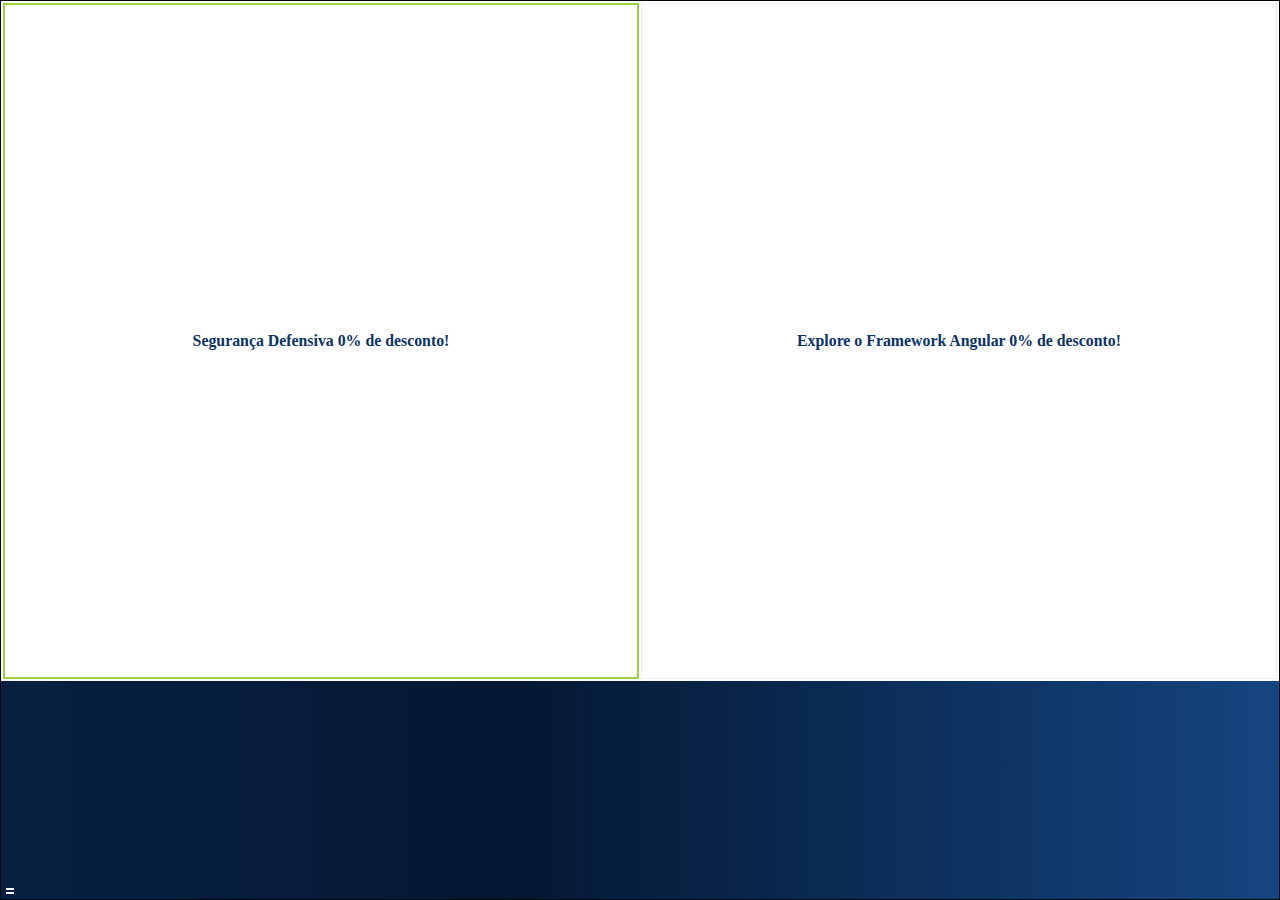
<file: src/main/imagem/Fundo Um Coração Feito De Madeira Em Circular Na Marcenaria Adoro Madeira, Madeira, Carpinteiro, Coração Imagem de plano de fundo para download gratuito_files/imp-delivery.html>
<!DOCTYPE html>
<!-- saved from url=(0638)https://ash.creativecdn.com/imp-delivery?tk=[base64]&curl=https%3A%2F%2Fus.creativecdn.com%2Fclicks%3F%7BEXTRA_CLICK_PARAMS%7D&tdc=ash -->
<html><head><meta http-equiv="Content-Type" content="text/html; charset=UTF-8">
	<title>RTB House</title>
	
	<meta name="viewport" content="width=device-width,height=device-height,initial-scale=1">
	<meta name="author" content="RTB House">
	<link rel="icon" href="https://statics.creativecdn.com/img/favicon.png">
		<link rel="stylesheet" href="./css2">
	<style>.banner{font-family:Inter}</style>

	<link rel="stylesheet" href="./total.css">
</head>
<body ondragstart="return false">
	<div style="position:absolute;width:100%;height:100%" id="moat-wrapper">
		<div style="position:absolute;width:100%;height:100%;opacity:0;overflow:hidden"><script src="./t2zns4s97xhycbba5fdg.js.download" data-imp-tag-url-vbl-non-measurable="https://us.creativecdn.com/imp-tags?tk=[base64]" data-imp-tag-url-vbl-measurable="https://us.creativecdn.com/imp-tags?tk=[base64]" data-imp-tag-url-vbl-viewable="https://us.creativecdn.com/imp-tags?tk=[base64]"></script>
</div>
		<script>
			var DATA={
				animationTimeLimit:+'30000',
				board:{"identifier":"rtb_default_url_ugzTsVam9aRPZJHPBgGK","prevPrice":null,"images":[],"customProperties":{},"price":null,"name":"default_url","fullName":"default_url","description":"","category":{"identifier":"SPECIAL_DEFAULT_URL_ugzTsVam9aRPZJHPBgGK","name":"SPECIAL_DEFAULT_URL"},"choosingPhase":null,"url":"https:\/\/us.creativecdn.com\/clicks?tk=[base64]","thumbs":[]},
				imagesPath:'https://statics.creativecdn.com/af0f7e3670dc2592eb0006573e42a111/d6b9c6563d5555ca86d8c63e5681bd15packd2ae1a276b91b117b5a059d712a47897/main/images/',
				logo:{"identifier":"rtb_default_url_ugzTsVam9aRPZJHPBgGK","prevPrice":null,"images":[],"customProperties":{},"price":null,"name":"default_url","fullName":"default_url","description":"","category":{"identifier":"SPECIAL_DEFAULT_URL_ugzTsVam9aRPZJHPBgGK","name":"SPECIAL_DEFAULT_URL"},"choosingPhase":null,"url":"https:\/\/us.creativecdn.com\/clicks?tk=[base64]","thumbs":[]},
				offers:[{"identifier":"formacao-seguranca-defensiva","prevPrice":null,"images":[{"name":null,"thumbs":[{"width":128,"url":"https:\/\/ash.creativecdn.com\/images?id=66bc4e8a00c22a5171e58c6238ad7e3e8396057e&w=128&h=128&o=formacao-seguranca-defensiva&fid=OiIKV8DdRsC6DWlZuu25&f=3","height":128}]}],"customProperties":{},"price":1.0,"name":"Segurança Defensiva 0% de desc...","fullName":"Segurança Defensiva 0% de desconto!","description":"","category":{"identifier":"7f3f11f5478a9e233c7c8cac100e2bfaec97f4b5","name":"DevOps"},"choosingPhase":"avoidBoughtOffers","url":"https:\/\/us.creativecdn.com\/clicks?tk=[base64]","thumbs":[{"width":128,"url":"https:\/\/ash.creativecdn.com\/images?id=66bc4e8a00c22a5171e58c6238ad7e3e8396057e&w=128&h=128&o=formacao-seguranca-defensiva&fid=OiIKV8DdRsC6DWlZuu25&f=3","height":128}]},{"identifier":"formacao-angular-14","prevPrice":null,"images":[{"name":null,"thumbs":[{"width":128,"url":"https:\/\/ash.creativecdn.com\/images?id=1140944943605dac1da4c1cad8bc2fee386cde4d&w=128&h=128&o=formacao-angular-14&fid=OiIKV8DdRsC6DWlZuu25&f=3","height":128}]}],"customProperties":{},"price":1.0,"name":"Explore o Framework Angular 0%...","fullName":"Explore o Framework Angular 0% de desconto!","description":"","category":{"identifier":"6319621270065df2076d59ecc28d7681834cf630","name":"Front-end"},"choosingPhase":"avoidBoughtOffers","url":"https:\/\/us.creativecdn.com\/clicks?tk=[base64]","thumbs":[{"width":128,"url":"https:\/\/ash.creativecdn.com\/images?id=1140944943605dac1da4c1cad8bc2fee386cde4d&w=128&h=128&o=formacao-angular-14&fid=OiIKV8DdRsC6DWlZuu25&f=3","height":128}]}],
				renderingOptions:{"slides-on":"false","slides":"1","button-on":"false","grid":"2x1=1x1*2","animation":"jumping-frame"}
			};
		</script>
		<script>
	var SWAP={
	};
	

</script>
		<script>
var PROMO={
	"board_options": {
		"interval": 4000,
		"numberOfViews": 1,
		"showTime": 3000,
		"startDelay": 1000
	},
	"logo_options": {
		"keepRegularLogo": true,
		"promobandLogo": false,
		"promobandSlogan": false,
		"showTime": 3000
	},
	"video_options": {
		"audio": false,
		"cover": false,
		"interval": 4000,
		"numberOfViews": 1,
		"showTime": 3000,
		"startDelay": 1000
	}
};
</script>
		<div class="banner wrap banner--horizontal banner--size-s banner--728x90 banner--ready">
	<div class="banner__border">
		<div class="logo" style="flex: 0 0 24.2424%;">

	<a class="optout" href="https://optout.rtbhouse.com/?utm_source=optout_icon&amp;oot=nQWf05sM9WIQvQMIFu9qWML0PCxxDelwvpd2gbHkbwwPP60RFrzSUcfnpfhDGd_wKKBV1Y-ic4kEx4EXThHx4S4R77ClL9q2C8UKj1SGBxs&amp;dsa_show=0&amp;dsa_behalf=AOVS+Sistemas+de+Inform%C3%A1tica+S.A" target="_blank">
	<svg class="optout__image" xmlns="http://www.w3.org/2000/svg" height="6" width="52" fill="#fff"><path d="M0 4h8v2H0zm0-4h8v2H0zm14.419 5.85l-1.402-2.239c.692-.111 1.36-.667 1.36-1.675 0-1.06-.744-1.786-1.873-1.786H10v5.7h1V3.722h1l1.256 2.128zm-2.043-3.008H11V1.03h1.376c.564 0 .974.35.974.897 0 .555-.41.915-.974.915zM17.38 5.85V1.03h1.727V.15h-4.453v.88h1.726v4.82zm5.174 0c1.077 0 1.658-.658 1.658-1.546 0-.693-.487-1.3-1.102-1.394.53-.111.991-.598.991-1.308C24.1.8 23.528.15 22.477.15h-2.804v5.7zM22.28 2.5h-1.607V1.03h1.607c.504 0 .795.317.795.735 0 .436-.29.735-.795.735zm.043 2.47h-1.65V3.38h1.65c.564 0 .863.368.863.795 0 .496-.325.795-.863.795zm8.09.876V.145h-.71v2.453H26.37V.145h-.71v5.7h.71V3.23h3.332v2.615zm3.685.103c1.684 0 2.829-1.265 2.829-2.949 0-1.683-1.145-2.948-2.829-2.948-1.693 0-2.83 1.265-2.83 2.948 0 1.684 1.137 2.949 2.83 2.949zm0-.633c-1.282 0-2.094-.991-2.094-2.316 0-1.333.812-2.316 2.094-2.316 1.273 0 2.094.983 2.094 2.316 0 1.325-.82 2.316-2.094 2.316zm6.016.633c1.547 0 2.325-.906 2.325-2.325V.146h-.71v3.47c0 1.042-.564 1.7-1.615 1.7-1.052 0-1.615-.658-1.615-1.7V.145h-.71v3.487c0 1.401.778 2.316 2.325 2.316zm5.243 0c1.538 0 2.103-.846 2.103-1.675 0-2.128-3.376-1.393-3.376-2.675 0-.539.487-.906 1.17-.906.624 0 1.223.213 1.65.683l.427-.521C46.853.35 46.178.06 45.306.06c-1.12 0-1.957.641-1.957 1.581 0 2.034 3.376 1.222 3.376 2.692 0 .436-.325.983-1.342.983a2.41 2.41 0 01-1.795-.812l-.419.538c.47.53 1.197.906 2.188.906zM52 5.846v-.633h-3.026V3.248h2.965v-.633h-2.965V.778H52V.145h-3.735v5.7z"></path></svg>
</a>
	
	<a class="logo__link logo__link--regular logo__link--active" target="_blank" href="https://us.creativecdn.com/clicks?tk=[base64]">
		<div class="logo__image" style="background-image: url(&quot;https://statics.creativecdn.com/af0f7e3670dc2592eb0006573e42a111/d6b9c6563d5555ca86d8c63e5681bd15packd2ae1a276b91b117b5a059d712a47897/main/images/logo.png&quot;);"></div>
	</a>

	

</div>
		<div class="banner__grid">
			


			<div class="grid" style="grid-template-columns: repeat(2, 1fr); grid-template-rows: repeat(1, 1fr); grid-auto-flow: dense;">
	
<a target="_blank" href="https://us.creativecdn.com/clicks?tk=[base64]" class="grid__zone"></a><a href="https://us.creativecdn.com/clicks?tk=[base64]" target="_blank" class="offer offer--grid-first-row offer--grid-first-column offer--grid-last-row offer--horizontal offer--size-l offer--0 offer--active" data-offer-id="formacao-seguranca-defensiva">
  <div class="offer__border">
    <div class="offer__in">
      <div class="offer__fields offer__fields--size-l" data-size="l">
        <div class="fields">

  <div class="field field--0" style="color: rgb(10, 51, 102); font-size: 1.2em; font-weight: 600;">Segurança Defensiva 0% de desconto!</div>

</div>
      </div>
          </div>
  </div>
  <div class="offer__frame"></div>
</a><a href="https://us.creativecdn.com/clicks?tk=[base64]" target="_blank" class="offer offer--grid-first-row offer--grid-last-row offer--grid-last-column offer--horizontal offer--size-l offer--1" data-offer-id="formacao-angular-14">
  <div class="offer__border">
    <div class="offer__in">
      <div class="offer__fields offer__fields--size-l" data-size="l">
        <div class="fields">

  <div class="field field--0" style="color: rgb(10, 51, 102); font-size: 1.2em; font-weight: 600;">Explore o Framework Angular 0% de desconto!</div>

</div>
      </div>
          </div>
  </div>
  <div class="offer__frame"></div>
</a></div>
		</div>
		<div class="promo-band">

  

  
  
</div>
		


		
	</div>
</div>
	</div>
	<script src="./total.js.download"></script>

</body></html>
</file>
<file: src/main/imagem/Fundo Um Coração Feito De Madeira Em Circular Na Marcenaria Adoro Madeira, Madeira, Carpinteiro, Coração Imagem de plano de fundo para download gratuito_files/total.css>
html{line-height:1;-webkit-text-size-adjust:100%;font-size:12px;color:#000;cursor:pointer;-webkit-user-select:none;-moz-user-select:none;-ms-user-select:none;user-select:none}body,html{position:absolute;width:100%;height:100%}body{margin:0}a,body{background-color:transparent}a{outline:none;color:inherit;text-decoration:none}img{border-style:none}.image{display:flex;position:relative;width:100%;height:100%;align-items:center;justify-content:center;background-position:50%;background-repeat:no-repeat;-webkit-backface-visibility:hidden;backface-visibility:hidden}.image--contain{background-size:contain}.image--cover{background-size:cover}.banner{font-size:12px;opacity:0}.banner,.banner__border{position:absolute;width:100%;height:100%;overflow:hidden}.banner__border{box-sizing:border-box;background:#fff;border:1px solid #00080e;display:flex}.banner__grid{display:flex;flex:1;overflow:hidden}.banner--ready{opacity:1;transition:opacity .5s}.banner--horizontal .banner__border{flex-direction:row}.banner--square .banner__border,.banner--vertical .banner__border{flex-direction:column-reverse}@-webkit-keyframes blink{0%{opacity:1}50%{opacity:.3}to{opacity:1}}@keyframes blink{0%{opacity:1}50%{opacity:.3}to{opacity:1}}@-webkit-keyframes item-in{0%{opacity:0;z-index:9}to{opacity:1;z-index:99}}@keyframes item-in{0%{opacity:0;z-index:9}to{opacity:1;z-index:99}}@-webkit-keyframes item-out{0%{opacity:1;z-index:99}to{opacity:0;z-index:9}}@keyframes item-out{0%{opacity:1;z-index:99}to{opacity:0;z-index:9}}.logo{display:block;position:relative;width:100%;height:100%;box-sizing:border-box;background:linear-gradient(90deg,#072041 0,#041833 40.71856287425149%,#154580)}.logo__link{position:absolute;display:flex;top:0;left:0;right:0;bottom:0;color:inherit;text-decoration:none;text-align:center}.logo__link--regular{padding:10px 10%}.logo__image{width:100%;height:100%;background-repeat:no-repeat;background-position:50%;background-size:contain;display:flex;align-items:center;justify-content:center}.logo--promo .logo__link{-webkit-animation-name:item-out;animation-name:item-out;-webkit-animation-duration:.3s;animation-duration:.3s;-webkit-animation-fill-mode:forwards;animation-fill-mode:forwards}.logo--promo .logo__link--active{-webkit-animation-name:item-in;animation-name:item-in;-webkit-animation-duration:.3s;animation-duration:.3s;-webkit-animation-fill-mode:forwards;animation-fill-mode:forwards}.logo--promo .slogan__link{-webkit-animation-name:item-out;animation-name:item-out;-webkit-animation-duration:.3s;animation-duration:.3s;-webkit-animation-fill-mode:forwards;animation-fill-mode:forwards}.logo--promo .slogan__link--active{-webkit-animation-name:item-in;animation-name:item-in;-webkit-animation-duration:.3s;animation-duration:.3s;-webkit-animation-fill-mode:forwards;animation-fill-mode:forwards}.logo__slogan,.promo-band__slogan{display:flex;flex:1;align-items:center;justify-content:center;overflow:hidden;padding:4%}.logo__slogan .slogan,.promo-band__slogan .slogan{font-family:sans-serif;font-size:1em;font-weight:400;color:#000;word-break:break-word}.banner--size-xs .slogan{font-size:.8em}.banner--size-s .slogan{font-size:.9em}.banner--size-m .slogan{font-size:1em}.banner--size-l .slogan{font-size:1.2em}.banner--size-xl .slogan{font-size:1.4em}.optout{display:block;position:absolute;width:8px;height:6px;z-index:1000;margin:5px;overflow:hidden}.optout__image{position:absolute;width:auto;height:100%;top:0;left:0}.optout:hover{width:52px}.banner--horizontal .optout,.banner--square .optout,.banner--vertical .optout{bottom:0;left:0}.tns-outer [hidden]{display:none!important}.tns-outer [aria-controls],.tns-outer [data-action]{cursor:pointer}.tns-slider{transition:all 0s}.tns-slider>.tns-item{box-sizing:border-box}.tns-horizontal.tns-subpixel{white-space:nowrap}.tns-horizontal.tns-subpixel>.tns-item{display:inline-block;vertical-align:top;white-space:normal}.tns-horizontal.tns-no-subpixel:after{content:"";display:table;clear:both}.tns-horizontal.tns-no-subpixel>.tns-item{float:left}.tns-horizontal.tns-carousel.tns-no-subpixel>.tns-item{margin-right:-100%}.tns-gallery,.tns-no-calc{position:relative;left:0}.tns-gallery{min-height:1px}.tns-gallery>.tns-item{position:absolute;left:-100%;transition:opacity 0s,-webkit-transform 0s;transition:transform 0s,opacity 0s;transition:transform 0s,opacity 0s,-webkit-transform 0s}.tns-gallery>.tns-slide-active{position:relative;left:auto!important}.tns-gallery>.tns-moving{transition:all .25s}.tns-autowidth{display:inline-block}.tns-lazy-img{transition:opacity .6s;opacity:.6}.tns-lazy-img.tns-complete{opacity:1}.tns-ah{transition:height 0s}.tns-ovh{overflow:hidden}.tns-visually-hidden{position:absolute;left:-10000em}.tns-transparent{opacity:0;visibility:hidden}.tns-fadeIn{opacity:1;filter:alpha(opacity=100);z-index:0}.tns-fadeOut,.tns-normal{opacity:0;filter:alpha(opacity=0);z-index:-1}.tns-vpfix{white-space:nowrap}.tns-vpfix>div,.tns-vpfix>li{display:inline-block}.tns-t-subp2{margin:0 auto;width:310px;position:relative;height:10px;overflow:hidden}.tns-t-ct{width:2333.3333333%;width:2333.33333%;position:absolute;right:0}.tns-t-ct:after{content:"";display:table;clear:both}.tns-t-ct>div{width:1.4285714%;width:1.42857%;height:10px;float:left}.slider{flex:1;display:flex;position:relative;height:100%;flex-direction:column}.slider .nav{display:flex;flex:1;justify-content:center;align-items:center}.slider .nav--prev{left:2px}.slider .nav--prev img,.slider .nav--prev svg{-webkit-transform:scaleX(-1);transform:scaleX(-1)}.slider .nav--next{right:2px}.slider .nav__dots,.slider .nav__dots .dot{display:flex;align-items:center;justify-content:center}.slider .nav__dots .dot{min-height:100%;padding:.3em}.slider .nav__dots .dot__in{display:inline-block;width:9px}.slider .nav__dots .dot__in svg{width:100%;height:100%;fill:#d3d3d3}.slider .nav__dots .dot__in>*{border-radius:50%}.slider .nav__dots .dot.tns-nav-active .dot__in svg{fill:red}.slider .nav__dots .dot:hover:not(.tns-nav-active) .dot__in svg{fill:grey}.slider .nav__bg>*{display:block;height:1.4em;padding:.2em}.slider .nav+.slider__nav-zone{display:none}.slider .nav svg{fill:#ddd}.slider .nav:hover svg{fill:grey}.slider__nav-zone{flex:1}.slider__track{display:flex}.slider__track,.slider__track .track{flex:1;position:relative;height:100%;width:100%}.slider__track .nav{flex:initial}.slider__item{display:block;width:100%;height:100%}.slider__nav{display:flex;flex-direction:row;justify-content:center}.slider #tns1-mw,.slider .tns-inner{height:100%!important;width:100%!important}.slider .tns-controls{position:absolute;z-index:9}.slider .tns-liveregion{display:none}.slider .tns-outer{flex:1;position:relative;display:flex;height:100%}.slider--vertical{flex-direction:row}.slider--vertical .slider__nav{flex-direction:column}.slider--vertical .nav--prev img,.slider--vertical .nav--prev svg{-webkit-transform:rotate(-90deg);transform:rotate(-90deg)}.slider--vertical .nav--next img,.slider--vertical .nav--next svg{-webkit-transform:rotate(90deg);transform:rotate(90deg)}.slider--vertical .nav__dots{flex-direction:column}.slider--vertical .nav__dots .dot{min-width:100%;min-height:auto;padding:.3em 2px .3em 0}.slider--vertical .slider__track{flex-direction:column}.slider--scroll .slider__track{overflow:auto;-ms-overflow-style:none;scrollbar-width:none}.slider--scroll .slider__track::-webkit-scrollbar{display:none}.slider--scroll .slider__scroll{flex-basis:10px}.slider--scroll .slider__scroll .scroll{position:relative;width:100%;height:100%;background:hsla(0,0%,51.8%,.1)}.slider--scroll .slider__scroll .scroll:hover{background:hsla(0,0%,51.8%,.1)}.slider--scroll .slider__scroll .scroll__bar{position:absolute;background:#777;border-radius:3px;height:100%;width:50px;transition:background .3s,background-color .3s,box-shadow .3s}.slider--scroll .slider__scroll .scroll__bar:hover{background:#353535;border-radius:3px}.slider--scroll.slider--vertical .scroll__bar{width:100%;height:50px}.slider--scroll.slider--scroll-before-grid{flex-direction:column-reverse}.slider--scroll.slider--scroll-after-grid{flex-direction:column}.slider--scroll.slider--vertical.slider--scroll-before-grid{flex-direction:row-reverse}.slider--scroll.slider--vertical.slider--scroll-after-grid{flex-direction:row}.slider--scroll.slider--scroll-overlay .slider__scroll{z-index:9}.slider--scroll.slider--scroll-overlay.slider--scroll-before-grid .slider__scroll{position:absolute;top:0;left:0;width:100%;height:10px}.slider--scroll.slider--scroll-overlay.slider--scroll-after-grid .slider__scroll{position:absolute;bottom:0;left:0;width:100%;height:10px}.slider--scroll.slider--scroll-overlay.slider--vertical.slider--scroll-before-grid .slider__scroll{position:absolute;top:0;left:0;width:10px;height:100%}.slider--scroll.slider--scroll-overlay.slider--vertical.slider--scroll-after-grid .slider__scroll{position:absolute;top:0;right:0;width:10px;height:100%}.slider--arrows-over-grid .nav{position:absolute;z-index:9;bottom:auto}.slider--arrows-over-grid .nav__dots{flex:1}.slider--arrows-over-grid .nav{top:50%;-webkit-transform:translateY(-50%);transform:translateY(-50%)}.slider--vertical.slider--arrows-over-grid .nav{right:auto}.slider--vertical.slider--arrows-over-grid .nav--prev{top:2px;bottom:auto}.slider--vertical.slider--arrows-over-grid .nav--next{bottom:2px;top:auto}.slider--vertical.slider--arrows-over-grid .nav{left:50%;-webkit-transform:translateX(-50%);transform:translateX(-50%)}.banner--xs .nav__bg>*{height:1em}.banner--s .nav__bg>*{height:1.2em}.banner--l .nav__bg>*{height:1.6em}.banner--xl .nav__bg>*{height:1.7em}@media (max-height:100px){.slider--arrows-after-grid.slider--dots-after-grid .nav__dots,.slider--arrows-before-grid.slider--dots-before-grid .nav__dots{display:none}}.grid{flex:1;display:none;display:grid;position:relative;gap:2px;padding:2px;box-sizing:border-box}.grid,.grid__zone{width:100%;height:100%}.grid__zone{position:absolute}.offer{display:block;position:relative;overflow:hidden}.offer__border{padding:.5em;box-sizing:border-box;border:1px solid #eee}.offer__border,.offer__in{position:relative;width:100%;height:100%}.offer__in{display:flex;flex-direction:column}.offer__fields{flex-basis:75%;flex-direction:column;overflow:hidden}.offer__button,.offer__fields{position:relative;display:flex;align-items:center;justify-content:center}.offer__button{flex-basis:25%;flex-shrink:0}.offer--horizontal .offer__in{flex-direction:row}.offer--horizontal .offer__fields{flex-basis:65%}.offer--horizontal .offer__button{flex-basis:35%;overflow:hidden;margin-left:.5em}.offer--square .offer__button,.offer--vertical .offer__button{max-height:50%;margin-top:.5em}.offer__frame{position:absolute;width:100%;height:100%;top:0;left:0;box-sizing:border-box;border-color:transparent;pointer-events:none;transition:border-color .2s ease-in-out}.offer--active .offer__frame{border:2px solid #9cd33b;z-index:1}.offer--size-xs{font-size:.8em}.offer--size-s{font-size:.9em}.offer--size-m{font-size:1em}.offer--size-l{font-size:1.1em}.offer--size-xl{font-size:1.2em}.offer__fields{flex:1}.offer__fields .fields{position:absolute;width:100%;text-align:center}.offer__fields .fields .field{display:block;text-align:center}.offer__fields .fields .field__icon,.offer__fields .fields .field svg{position:relative;display:inline-block}.offer__fields .fields .field--crop{white-space:nowrap;overflow:hidden;text-overflow:ellipsis}.offer .offer__fields .offer__price{position:relative}.offer .offer__fields .offer__price .price{display:inline-flex;justify-content:center;align-items:center;margin:0 .3em;min-width:100%}.offer .offer__fields .offer__price .price--old{color:red;text-decoration:line-through}.offer .offer__fields .offer__price--swapping.offer__price--discount .price{opacity:0;width:100%}.offer .offer__fields .offer__price--swapping.offer__price--discount .price--active{opacity:1}.offer .offer__fields .offer__price--swapping.offer__price--discount .price:nth-of-type(2){position:absolute;top:0;left:0;height:100%}.button{position:relative;width:8em;height:2.5em;max-width:95%;padding:.3em;box-sizing:border-box;display:flex;flex-direction:column;align-items:center;justify-content:center;transition-property:color,border,box-shadow;overflow:hidden;-webkit-backface-visibility:hidden;backface-visibility:hidden;line-height:inherit;color:#00080e;text-align:center;background:#2bfdbe;border:1px solid #2bfdbe;background-position:50%;background-size:contain;background-repeat:no-repeat;transition-duration:.3s}.button__text{position:relative;z-index:9}.button .button__bg,.button .button__bg--hover{position:absolute;width:100%;height:100%;top:0;left:0;z-index:1;pointer-events:none;transition-property:opacity;transition-duration:__OFFER/BUTTON/TRANSITION__}.button .button__bg{opacity:1;background:#2bfdbe;background-position:50%;background-size:contain;background-repeat:no-repeat}.button .button__bg--hover{opacity:0}.button .button__bg--hover,.button:hover{background:#d9fff6;background-position:50%;background-size:contain;background-repeat:no-repeat}.button:hover{color:#00080e;border:1px solid #2bfdbe}.button:hover .button__bg{opacity:0}.button:hover .button__bg--hover{opacity:1}.banner .promo-band{flex:0;position:relative;background-position:__LOGO/BACKGROUND_IMAGE/POSITION__;background-size:__LOGO/BACKGROUND_IMAGE/SIZE__;background-repeat:__LOGO/BACKGROUND_IMAGE/REPEAT__}.banner .promo-band__link{position:absolute;display:flex;top:0;left:0;width:100%;height:100%;color:inherit;text-decoration:none;text-align:center}.banner .promo-band__link .promo-band__image{width:100%;height:100%;background-repeat:no-repeat;background-position:50%;background-size:contain;display:flex;align-items:center;justify-content:center}.banner .promo-band--promo .promo-band__link{-webkit-animation-name:item-out;animation-name:item-out;-webkit-animation-duration:.3s;animation-duration:.3s;-webkit-animation-fill-mode:forwards;animation-fill-mode:forwards}.banner .promo-band--promo .promo-band__link--active{-webkit-animation-name:item-in;animation-name:item-in;-webkit-animation-duration:.3s;animation-duration:.3s;-webkit-animation-fill-mode:forwards;animation-fill-mode:forwards}.banner .board{display:block;position:absolute;top:0;left:0;width:100%;height:100%;z-index:-9999;transition:z-index 0s .4s;background-repeat:repeat;background-position:50%;opacity:0;-webkit-animation-name:board-out;animation-name:board-out;-webkit-animation-duration:0ms;animation-duration:0ms;-webkit-animation-fill-mode:forwards;animation-fill-mode:forwards}.banner .board--active{z-index:9999;transition:z-index 0s 0s;-webkit-animation-name:board-in;animation-name:board-in;-webkit-animation-duration:.3s;animation-duration:.3s;-webkit-animation-fill-mode:forwards;animation-fill-mode:forwards}.banner .board__image{background-color:#000}.banner .board .image,.banner .board__image,.banner .board__video{width:100%;height:100%}.banner .board__video{position:relative;background-color:#000}.banner .board__video .video{position:relative;top:50%;left:50%;-webkit-transform:translate(-50%,-50%);transform:translate(-50%,-50%)}.banner .board__video .video--contain{width:100%;height:100%}.banner .board__video .video--cover{min-width:100%;min-height:100%}.banner .board__click-handler{display:block;position:absolute;top:0;left:0;width:100%;height:100%}.banner .board__close{display:block;position:absolute;width:20px;height:20px;margin:2px;z-index:9;top:0;right:0;font-size:14px;font-weight:600;color:#ebebeb;text-align:center}.banner .board__close:before{content:"\2716";color:#000;z-index:-1;position:absolute;right:2px;top:1px;opacity:.5}.banner .board__close:hover:before{opacity:1}.banner .board .audio{position:absolute;bottom:0;left:0;width:25px;height:25px;margin:5px;cursor:pointer;opacity:.6;transition:opacity .3s}.banner .board .audio:hover{opacity:1}.banner .board .audio__icon{fill:#fff}.banner .board .audio--on .audio__icon-off{display:none}.banner--ready .board{-webkit-animation-duration:.3s;animation-duration:.3s}.banner--board-active .banner__offers{pointer-events:none}@-webkit-keyframes board-in{0%{left:-100px;opacity:0}to{left:0;opacity:1}}@keyframes board-in{0%{left:-100px;opacity:0}to{left:0;opacity:1}}@-webkit-keyframes board-out{0%{left:auto;right:0;opacity:1;pointer-events:none}to{left:auto;right:-100px;opacity:0;pointer-events:none}}@keyframes board-out{0%{left:auto;right:0;opacity:1;pointer-events:none}to{left:auto;right:-100px;opacity:0;pointer-events:none}}
</file>
